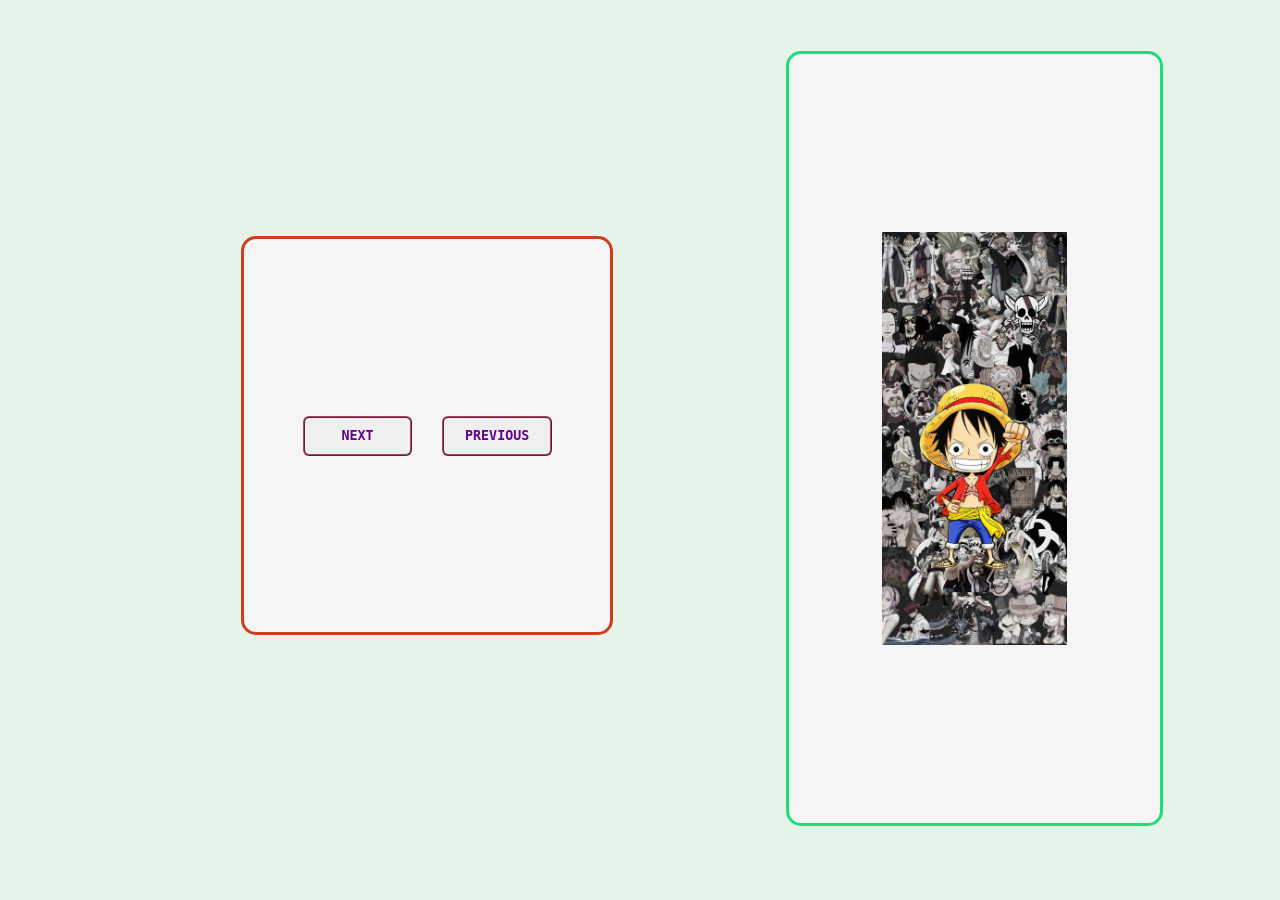
<file: index.html>
<!DOCTYPE html>
<html lang="en">
<head>
    <meta charset="UTF-8">
    <meta name="viewport" content="width=device-width, initial-scale=1.0">
    <link rel="stylesheet" href="index2.css">
    <title>Document</title>
</head>
<body>
    <script src="index1.js"></script>
</body>
</html>
</file>
<file: index2.css>
html {
    height: 100%;
    width: 100%;
}

body {
    height: 95%;
    width: 95%;
    display: flex;
    justify-content: center;
    align-items: center;
    background-color: rgb(230, 243, 232);
}

button {
    border-radius: 6px;
    border-style:ridge;
    border-color: rgb(173, 66, 107);
    color: rgb(97, 2, 141);
    width: 30%;
    height: 40px;
    font-family: monospace;
    font-weight: bolder;
    cursor: pointer;
}
div0.\30 {
    width: 90%;
    height: 90%;
    display: flex;
    justify-content: center;
    text-align: center;
    flex-direction: row;
}

div1.\31 {
    width: 95%;
    height: 100%;
    display: flex;
    justify-content: center;
    align-items: center;
}

div2.\32 {
    width: 85%;
    height: 85%;
    display: flex;
    justify-content: center;
    align-items: center;
}

div3.\33 {
    width: 60%;
    height: 60%;
    display: flex;
    flex-direction: row;
    gap: 30px;
    justify-content: center;
    align-items: center;
    background-color: whitesmoke;
    border-radius: 15px;
    border-style: solid;
    border-color: rgb(206, 62, 26);
}
div4.\34 {
    display: flex;
    width: 50%;
    height: 100%;
    flex-direction: row;
    justify-content: center;
    text-align: center;
}
div5.\35 {
    width: 100%;
    height: 100%;
    display: flex;
    justify-content: center;
    align-items: center;
    background-color: whitesmoke;
    border-radius: 15px;
    border-style: solid;
    border-color: rgb(27, 223, 125);
}


img {
    width: 50%;
}
</file>
